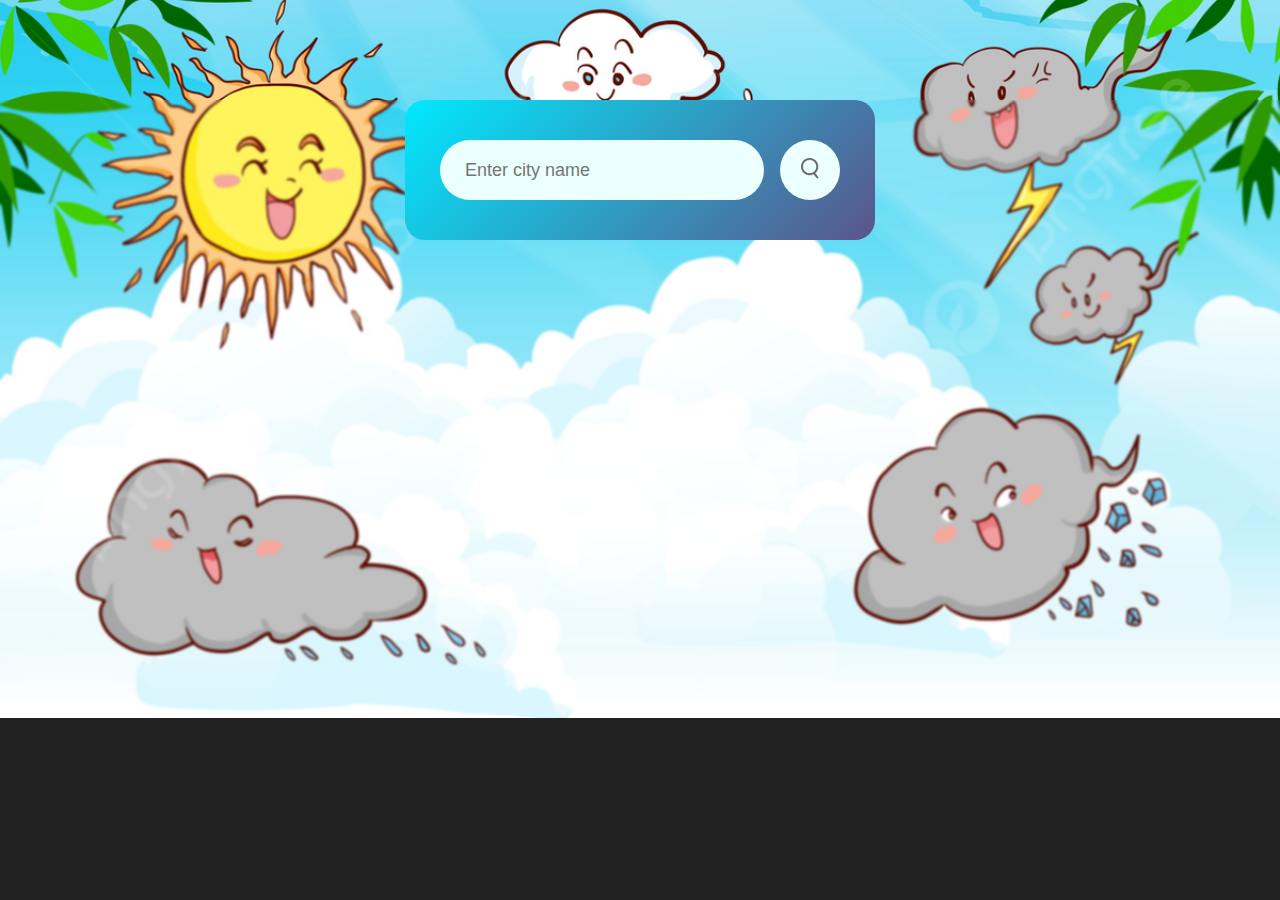
<file: index.html>
<!DOCTYPE html>
<html lang="en">
<head>
  <meta charset="UTF-8">
  <meta name="viewport" content="width=device-width, initial-scale=1.0">
  <title>Weather App </title>
  <link rel="stylesheet" href="Weather/index.css">
</head>
<body>

<div class="card">
  <div class="search">
    <input type="text" placeholder="Enter city name" spellcheck="false">
    <button class="js"><img src="Weather/search.png" alt=""></button>
  </div>

  <div class="error">
    <p>Invalid city name</p>
  </div>

  <div class="weather">
    <img src="Weather/rain.png" class="weather-icon">
    <h1 class="temp">22°c</h1>
    <h2 class="city-place">Jaipur</h2>
    <div class="details"> 
      <div class="col">
        <img src="Weather/humidity.png">     
        <div>
          <p class="humidity">50%</p>
          <p>Humidity</p>
        </div> 
      </div>

      <div class="col">
        <img src="Weather/wind.png">     
        <div>
          <p class="wind">15 km/h</p>
          <p>Wind Speed</p>
        </div> 
      </div>

    </div>
  </div>
</div>
<script src="Weather/index.js"></script>
</body>
</html>
</file>
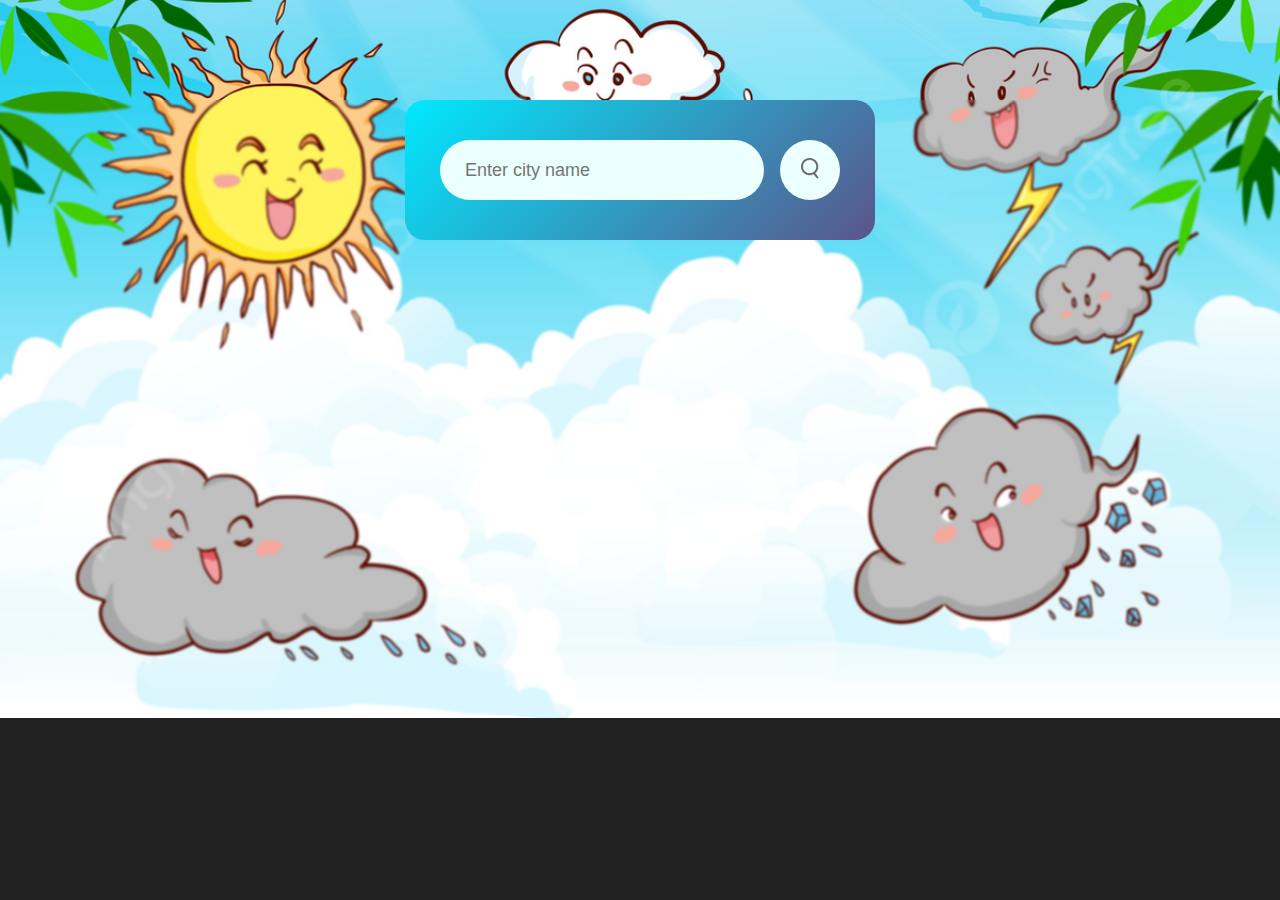
<file: Weather/index.html>
<!DOCTYPE html>
<html lang="en">
<head>
  <meta charset="UTF-8">
  <meta name="viewport" content="width=device-width, initial-scale=1.0">
  <title>Weather App </title>
  <link rel="stylesheet" href="index.css">
</head>
<body>

<div class="card">
  <div class="search">
    <input type="text" placeholder="Enter city name" spellcheck="false">
    <button class="js"><img src="search.png" alt=""></button>
  </div>

  <div class="error">
    <p>Invalid city name</p>
  </div>

  <div class="weather">
    <img src="rain.png" class="weather-icon">
    <h1 class="temp">22°c</h1>
    <h2 class="city-place">Jaipur</h2>
    <div class="details"> 
      <div class="col">
        <img src="humidity.png">     
        <div>
          <p class="humidity">50%</p>
          <p>Humidity</p>
        </div> 
      </div>

      <div class="col">
        <img src="wind.png">     
        <div>
          <p class="wind">15 km/h</p>
          <p>Wind Speed</p>
        </div> 
      </div>

    </div>
  </div>
</div>
<script src="index.js"></script>
</body>
</html>
</file>
<file: Weather/index.css>
* {
  margin: 0;
  padding: 0;
  font-family: "Poppins", sans-serif;
  box-sizing: border-box;
  
}

body {
  background: #222;
  background-image: url("bg.jpg");
  background-position: center center;
  background-repeat: no-repeat;
  background-size: max(100px, 100vw);
  height: 615px;;
  position: relative;
  backdrop-filter: blur(1px); 
  z-index: -1;
}

.card {
  width: 90%;
  max-width: 470px;
  background: linear-gradient(135deg, #00e9fe, #5b548a);
  color: #fff;
  margin: 100px auto 0;
  border-radius: 20px;
  padding: 40px 35px;
  text-align: center;
  z-index: 1;
}

.search {
  width: 100%;
  display: flex;
  align-items: center;
  justify-content: space-between;
}

.search input {
  border: 0;
  outline: 0;
  background: #ebfffc;
  color: #555;
  padding: 10px 25px;
  height: 60px;
  border-radius: 30px;
  flex: 1;
  margin-right: 16px;
  font-size: 18px;
}

.search button {
  border: 0;
  outline: 0;
  background: #ebfffc;
  border-radius: 50%;
  width: 60px;
  height: 60px;
  cursor: pointer;
}

.search button img{
    width: 18px;
}

.weather-icon{
    width: 170px;
    margin-top: 30px;
}

.weather h1{
    font-size: 80px;
    font-weight: 500;
}

.weather h2{
    font-size: 45px;
    font-weight: 400;
    margin-top: 10px;
}

.details{
    display: flex;
    align-items: center;
    justify-content: space-between;
    padding: 0 20px;
    margin-top: 50px;
}

.col{
    display: flex;
    align-items: center;
    text-align: left;
}

.col img{
    width: 40px;
    margin-right: 10px;
}

.humidity, .wind{
    font-size: 28px;
    margin-top: -8px;
}

.error{
  text-align: left;
  margin-left: 10px;
  font-size: 14px;
  margin-top: 10px;
  display: none;
}

.weather{
  display: none;
}
</file>
